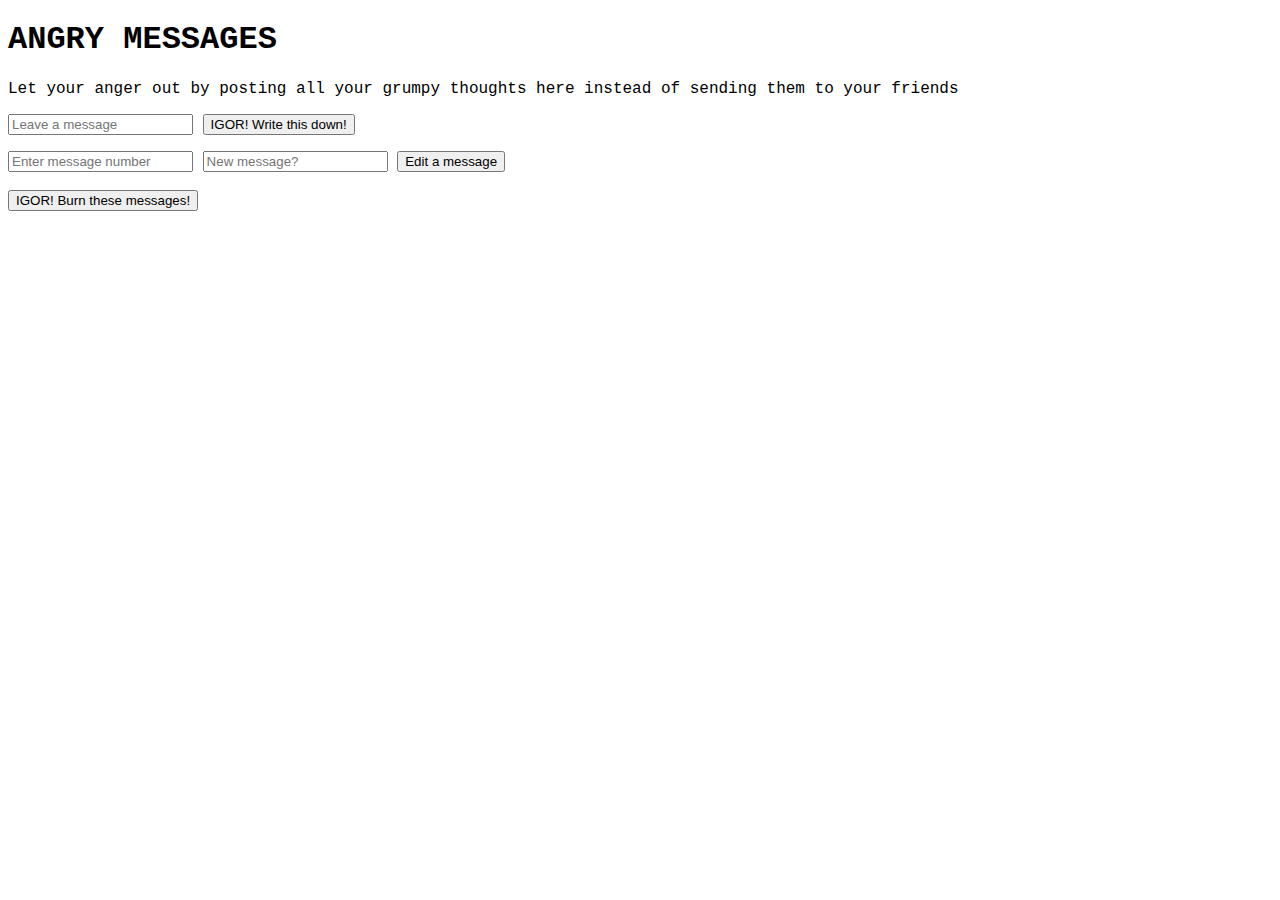
<file: index.html>
<!DOCTYPE html>
  <head>
    <meta charset="utf-8">
    <title>Angry Messages</title>
    <link rel="stylesheet" href="public/style.css">
  </head>

  <body>
    <h1> ANGRY MESSAGES</h1>
    <p> Let your anger out by posting all your grumpy thoughts 
      here instead of sending them to your friends </p>
      
    <form class="form">
      <input type="text" class="user_input" placeholder="Leave a message">
      <button class="Send_Message" type="button">IGOR! Write this down!</button>
    </form>
        
    <p class="Angry_Message"> </p>

    <div class="CRUD">
    <form class="edit_form">
        <input type="text" class="messageNum" placeholder="Enter message number">
        <input type="text" class="newContent" placeholder="New message?">
        <button class="Edit" type="button"> Edit a message </button>
    </form>
    
    <br>

    <button class="Delete" type="button">IGOR! Burn these messages!</button>
    </div>

    <script src="src/messagelist.js"></script>
    <script src="src/main.js" ></script>
    <script src="src/message.js" ></script>
  </body>
</html>
</file>
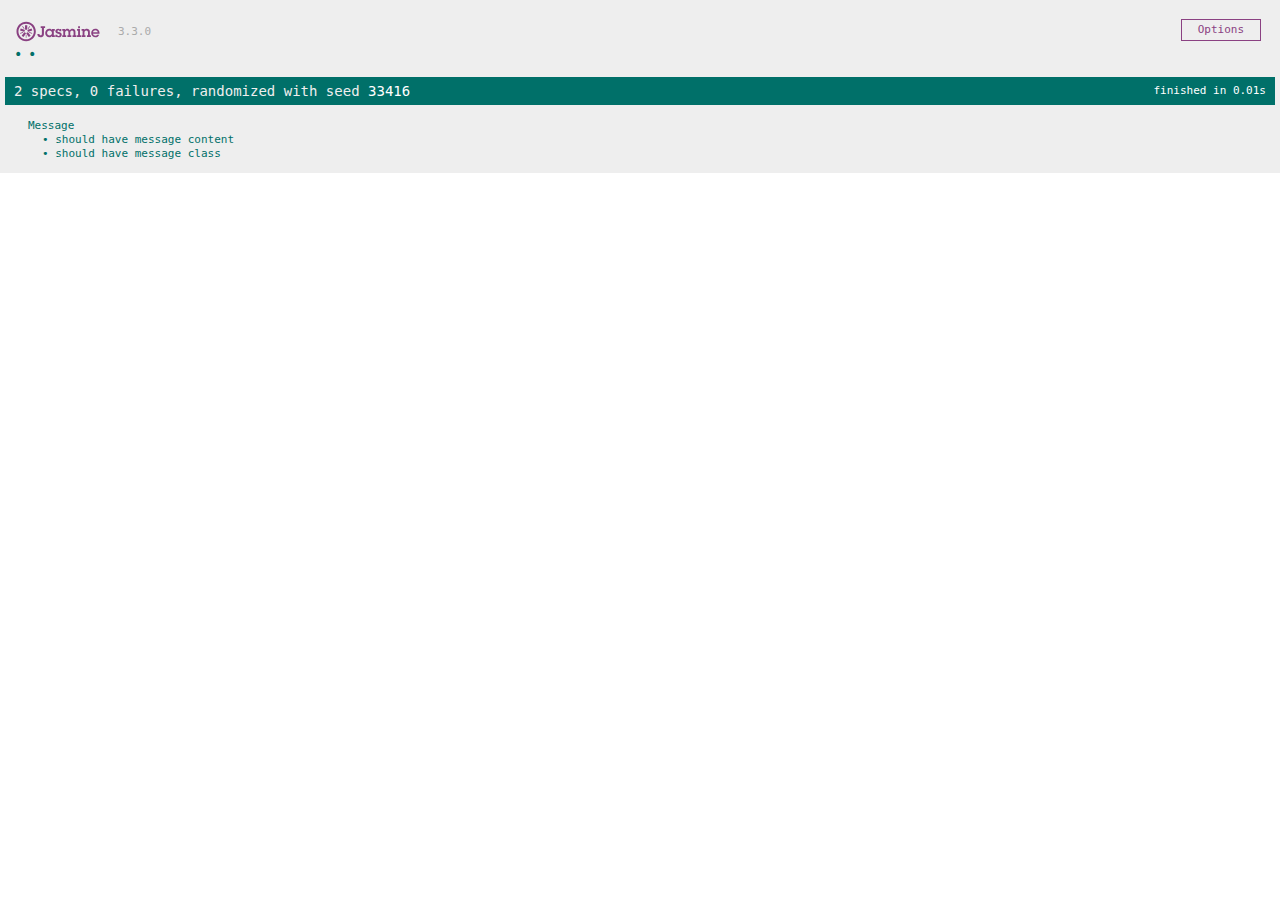
<file: SpecRunner.html>
<!DOCTYPE html>
<html>
<head>
  <meta charset="utf-8">
  <title>Jasmine Spec Runner v3.3.0</title>

  <link rel="shortcut icon" type="image/png" href="lib/jasmine-3.3.0/jasmine_favicon.png">
  <link rel="stylesheet" href="lib/jasmine-3.3.0/jasmine.css">
  
  <!-- include source files here... -->
  <script src="src/main.js"></script>
  <script src="src/message.js"></script>
  <script src="src/messagelist.js"></script>

  <script src="lib/jasmine-3.3.0/jasmine.js"></script>
  <script src="lib/jasmine-3.3.0/jasmine-html.js"></script>
  <script src="lib/jasmine-3.3.0/boot.js"></script>
  
  <!-- include spec files here... -->
  <script src="spec/mainSpec.js"></script>
  <script src="spec/SpecHelper.js"></script>

</head>

<body>
</body>
</html>
</file>
<file: public/style.css>
html {
  font-family: "Courier New";
}
</file>
<file: lib/jasmine-3.3.0/jasmine.css>
@charset "UTF-8";
body { overflow-y: scroll; }

.jasmine_html-reporter { background-color: #eee; padding: 5px; margin: -8px; font-size: 11px; font-family: Monaco, "Lucida Console", monospace; line-height: 14px; color: #333; }
.jasmine_html-reporter a { text-decoration: none; }
.jasmine_html-reporter a:hover { text-decoration: underline; }
.jasmine_html-reporter p, .jasmine_html-reporter h1, .jasmine_html-reporter h2, .jasmine_html-reporter h3, .jasmine_html-reporter h4, .jasmine_html-reporter h5, .jasmine_html-reporter h6 { margin: 0; line-height: 14px; }
.jasmine_html-reporter .jasmine-banner, .jasmine_html-reporter .jasmine-symbol-summary, .jasmine_html-reporter .jasmine-summary, .jasmine_html-reporter .jasmine-result-message, .jasmine_html-reporter .jasmine-spec .jasmine-description, .jasmine_html-reporter .jasmine-spec-detail .jasmine-description, .jasmine_html-reporter .jasmine-alert .jasmine-bar, .jasmine_html-reporter .jasmine-stack-trace { padding-left: 9px; padding-right: 9px; }
.jasmine_html-reporter .jasmine-banner { position: relative; }
.jasmine_html-reporter .jasmine-banner .jasmine-title { background: url('[data-uri]') no-repeat; background: url('[data-uri]') no-repeat, none; -moz-background-size: 100%; -o-background-size: 100%; -webkit-background-size: 100%; background-size: 100%; display: block; float: left; width: 90px; height: 25px; }
.jasmine_html-reporter .jasmine-banner .jasmine-version { margin-left: 14px; position: relative; top: 6px; }
.jasmine_html-reporter #jasmine_content { position: fixed; right: 100%; }
.jasmine_html-reporter .jasmine-version { color: #aaa; }
.jasmine_html-reporter .jasmine-banner { margin-top: 14px; }
.jasmine_html-reporter .jasmine-duration { color: #fff; float: right; line-height: 28px; padding-right: 9px; }
.jasmine_html-reporter .jasmine-symbol-summary { overflow: hidden; *zoom: 1; margin: 14px 0; }
.jasmine_html-reporter .jasmine-symbol-summary li { display: inline-block; height: 10px; width: 14px; font-size: 16px; }
.jasmine_html-reporter .jasmine-symbol-summary li.jasmine-passed { font-size: 14px; }
.jasmine_html-reporter .jasmine-symbol-summary li.jasmine-passed:before { color: #007069; content: "•"; }
.jasmine_html-reporter .jasmine-symbol-summary li.jasmine-failed { line-height: 9px; }
.jasmine_html-reporter .jasmine-symbol-summary li.jasmine-failed:before { color: #ca3a11; content: "×"; font-weight: bold; margin-left: -1px; }
.jasmine_html-reporter .jasmine-symbol-summary li.jasmine-excluded { font-size: 14px; }
.jasmine_html-reporter .jasmine-symbol-summary li.jasmine-excluded:before { color: #bababa; content: "•"; }
.jasmine_html-reporter .jasmine-symbol-summary li.jasmine-excluded-no-display { font-size: 14px; display: none; }
.jasmine_html-reporter .jasmine-symbol-summary li.jasmine-pending { line-height: 17px; }
.jasmine_html-reporter .jasmine-symbol-summary li.jasmine-pending:before { color: #ba9d37; content: "*"; }
.jasmine_html-reporter .jasmine-symbol-summary li.jasmine-empty { font-size: 14px; }
.jasmine_html-reporter .jasmine-symbol-summary li.jasmine-empty:before { color: #ba9d37; content: "•"; }
.jasmine_html-reporter .jasmine-run-options { float: right; margin-right: 5px; border: 1px solid #8a4182; color: #8a4182; position: relative; line-height: 20px; }
.jasmine_html-reporter .jasmine-run-options .jasmine-trigger { cursor: pointer; padding: 8px 16px; }
.jasmine_html-reporter .jasmine-run-options .jasmine-payload { position: absolute; display: none; right: -1px; border: 1px solid #8a4182; background-color: #eee; white-space: nowrap; padding: 4px 8px; }
.jasmine_html-reporter .jasmine-run-options .jasmine-payload.jasmine-open { display: block; }
.jasmine_html-reporter .jasmine-bar { line-height: 28px; font-size: 14px; display: block; color: #eee; }
.jasmine_html-reporter .jasmine-bar.jasmine-failed, .jasmine_html-reporter .jasmine-bar.jasmine-errored { background-color: #ca3a11; border-bottom: 1px solid #eee; }
.jasmine_html-reporter .jasmine-bar.jasmine-passed { background-color: #007069; }
.jasmine_html-reporter .jasmine-bar.jasmine-incomplete { background-color: #bababa; }
.jasmine_html-reporter .jasmine-bar.jasmine-skipped { background-color: #bababa; }
.jasmine_html-reporter .jasmine-bar.jasmine-warning { background-color: #ba9d37; color: #333; }
.jasmine_html-reporter .jasmine-bar.jasmine-menu { background-color: #fff; color: #aaa; }
.jasmine_html-reporter .jasmine-bar.jasmine-menu a { color: #333; }
.jasmine_html-reporter .jasmine-bar a { color: white; }
.jasmine_html-reporter.jasmine-spec-list .jasmine-bar.jasmine-menu.jasmine-failure-list, .jasmine_html-reporter.jasmine-spec-list .jasmine-results .jasmine-failures { display: none; }
.jasmine_html-reporter.jasmine-failure-list .jasmine-bar.jasmine-menu.jasmine-spec-list, .jasmine_html-reporter.jasmine-failure-list .jasmine-summary { display: none; }
.jasmine_html-reporter .jasmine-results { margin-top: 14px; }
.jasmine_html-reporter .jasmine-summary { margin-top: 14px; }
.jasmine_html-reporter .jasmine-summary ul { list-style-type: none; margin-left: 14px; padding-top: 0; padding-left: 0; }
.jasmine_html-reporter .jasmine-summary ul.jasmine-suite { margin-top: 7px; margin-bottom: 7px; }
.jasmine_html-reporter .jasmine-summary li.jasmine-passed a { color: #007069; }
.jasmine_html-reporter .jasmine-summary li.jasmine-failed a { color: #ca3a11; }
.jasmine_html-reporter .jasmine-summary li.jasmine-empty a { color: #ba9d37; }
.jasmine_html-reporter .jasmine-summary li.jasmine-pending a { color: #ba9d37; }
.jasmine_html-reporter .jasmine-summary li.jasmine-excluded a { color: #bababa; }
.jasmine_html-reporter .jasmine-specs li.jasmine-passed a:before { content: "• "; }
.jasmine_html-reporter .jasmine-specs li.jasmine-failed a:before { content: "× "; }
.jasmine_html-reporter .jasmine-specs li.jasmine-empty a:before { content: "* "; }
.jasmine_html-reporter .jasmine-specs li.jasmine-pending a:before { content: "• "; }
.jasmine_html-reporter .jasmine-specs li.jasmine-excluded a:before { content: "• "; }
.jasmine_html-reporter .jasmine-description + .jasmine-suite { margin-top: 0; }
.jasmine_html-reporter .jasmine-suite { margin-top: 14px; }
.jasmine_html-reporter .jasmine-suite a { color: #333; }
.jasmine_html-reporter .jasmine-failures .jasmine-spec-detail { margin-bottom: 28px; }
.jasmine_html-reporter .jasmine-failures .jasmine-spec-detail .jasmine-description { background-color: #ca3a11; color: white; }
.jasmine_html-reporter .jasmine-failures .jasmine-spec-detail .jasmine-description a { color: white; }
.jasmine_html-reporter .jasmine-result-message { padding-top: 14px; color: #333; white-space: pre-wrap; }
.jasmine_html-reporter .jasmine-result-message span.jasmine-result { display: block; }
.jasmine_html-reporter .jasmine-stack-trace { margin: 5px 0 0 0; max-height: 224px; overflow: auto; line-height: 18px; color: #666; border: 1px solid #ddd; background: white; white-space: pre; }
</file>
